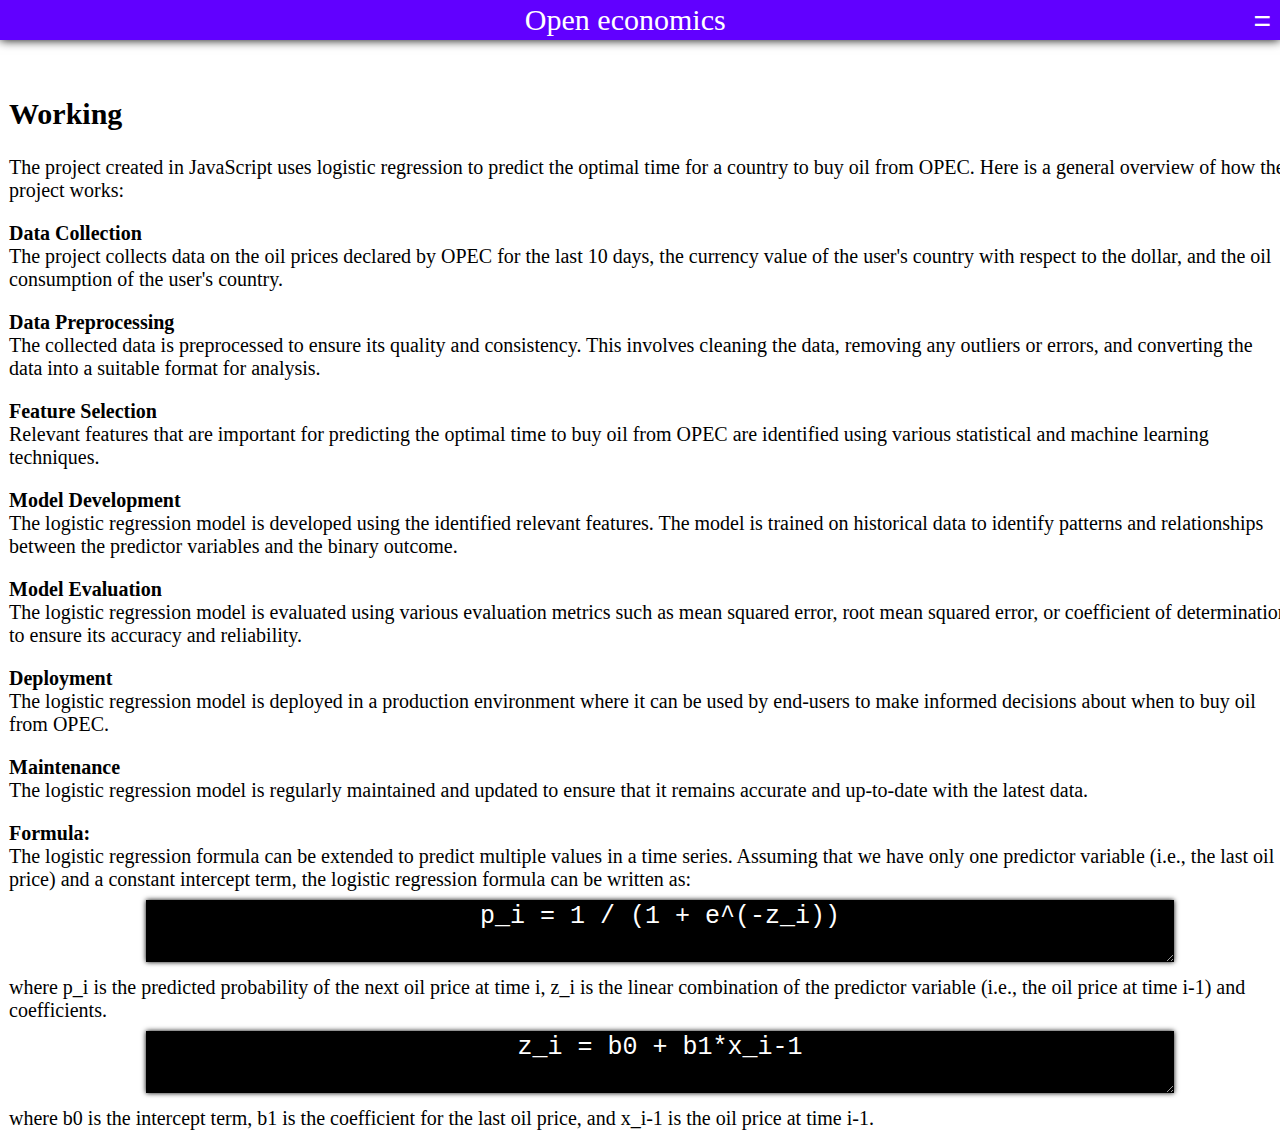
<file: working.html>
<!DOCTYPE html>
<html>
<head>
    <meta charset="utf-8">
    <meta name="viewport" content="width=device-width, initial-scale=1">
    <title>Working</title>
    <link rel="stylesheet" type="text/css" href="static/style/nav.css">
    <link rel="stylesheet" type="text/css" href="static/style/working.css">
    <link rel="shortcut icon" href="static/png/favicon.png">
</head>
</head>
<body>

<nav>
    Open economics <button id="nav-bar">=</button>
    <div id="nav-lt">
        <ul>
            <a class="nav-a" href='index.html'><li class="nav-li">Home</li></a>
            <a class="nav-a" href='code.html'><li class="nav-li">Code</li></a>
            <a class="nav-a" href='working.html'><li class="nav-li">Working</li></a>
            <a class="nav-a" href='sample.html'><li class="nav-li">Sample</li></a>
            <a class="nav-a" href='https://github.com/abhineetraj1/open-economics'><li class="nav-li">Contribute</li></a>
        </ul>
    </div>

</nav>

<div class="dv" id="fg">
    <br>
    <h2>Working</h2>
    The project created in JavaScript uses logistic regression to predict the optimal time for a country to buy oil from OPEC. Here is a general overview of how the project works:
    <br>
    <p class="hd-tt">Data Collection</p>
    The project collects data on the oil prices declared by OPEC for the last 10 days, the currency value of the user's country with respect to the dollar, and the oil consumption of the user's country.
    <br>
    <p class="hd-tt">Data Preprocessing</p>
    The collected data is preprocessed to ensure its quality and consistency. This involves cleaning the data, removing any outliers or errors, and converting the data into a suitable format for analysis.
    <br>
    <p class="hd-tt">Feature Selection</p>
    Relevant features that are important for predicting the optimal time to buy oil from OPEC are identified using various statistical and machine learning techniques.
    <br>
    <p class="hd-tt">Model Development</p>
    The logistic regression model is developed using the identified relevant features. The model is trained on historical data to identify patterns and relationships between the predictor variables and the binary outcome.
    <br>
    <p class="hd-tt">Model Evaluation</p>
    The logistic regression model is evaluated using various evaluation metrics such as mean squared error, root mean squared error, or coefficient of determination to ensure its accuracy and reliability.
    <br>
    <p class="hd-tt">Deployment</p>
    The logistic regression model is deployed in a production environment where it can be used by end-users to make informed decisions about when to buy oil from OPEC.
    <br>
    <p class="hd-tt">Maintenance</p>
    The logistic regression model is regularly maintained and updated to ensure that it remains accurate and up-to-date with the latest data.
    
    <p class="hd-tt">Formula:</p>
    The logistic regression formula can be extended to predict multiple values in a time series. Assuming that we have only one predictor variable (i.e., the last oil price) and a constant intercept term, the logistic regression formula can be written as:
    <br>
    <textarea class="code" readonly>p_i = 1 / (1 + e^(-z_i))</textarea>
    <br>
    where p_i is the predicted probability of the next oil price at time i, z_i is the linear combination of the predictor variable (i.e., the oil price at time i-1) and coefficients.
    <br>
    <textarea class="code" readonly>z_i = b0 + b1*x_i-1</textarea>
    <br>
    where b0 is the intercept term, b1 is the coefficient for the last oil price, and x_i-1 is the oil price at time i-1.

</div>
<script type="text/javascript" src="static/script/index.js"></script>
</body>
</html>
</file>
<file: static/style/nav.css>
body{
	margin: 0px;
	padding: 0px;
}
nav{
	margin: 0px;
	font-family: Bahnschrift;
	font-size: 30px;
	padding: 3px;
	text-align: center;
	color: white;
	background: #6100ff;
	box-shadow: 0px 0px 10px black;
}
.dv{
	width: 100%;
}
#fg{
	padding: 1vh;
	font-size: 20px;
}
.hd-tt{
	font-weight: bold;
	margin-bottom: 0px;
}
#nav-bar{
	background: transparent;
	border-width: 0px;
	color: white;
	font-size: 30px;
	float: right;
}
.nav-li{
	text-align: left;
	font-size: 20px;
	list-style-type: none;
}
#nav-lt{
	display: none;
	width: 250px;
	float: right;
	height: 100vh;
	background: #6100ff;
}
.nav-a{
	color: white;
}
.nn-btn{
	background: #6100ff;
	color: white;
	font-size: 20px;
	margin: 1vh;
	padding: 3px;
	border-width: 0px;
	border-radius: 10px;
	padding-left: 5px;
	padding-right: 10px;
}
</file>
<file: static/style/working.css>
.code{
	background: white;
	color: white;
	font-size: 25px;
	background: black;
	margin: 1vh;
	border: solid;
	border-width: 0px;
	box-shadow: 0px 0px 5px black;
	width: 80%;
	position: relative;
	left: 10%;
	text-align: center;
}
</file>
